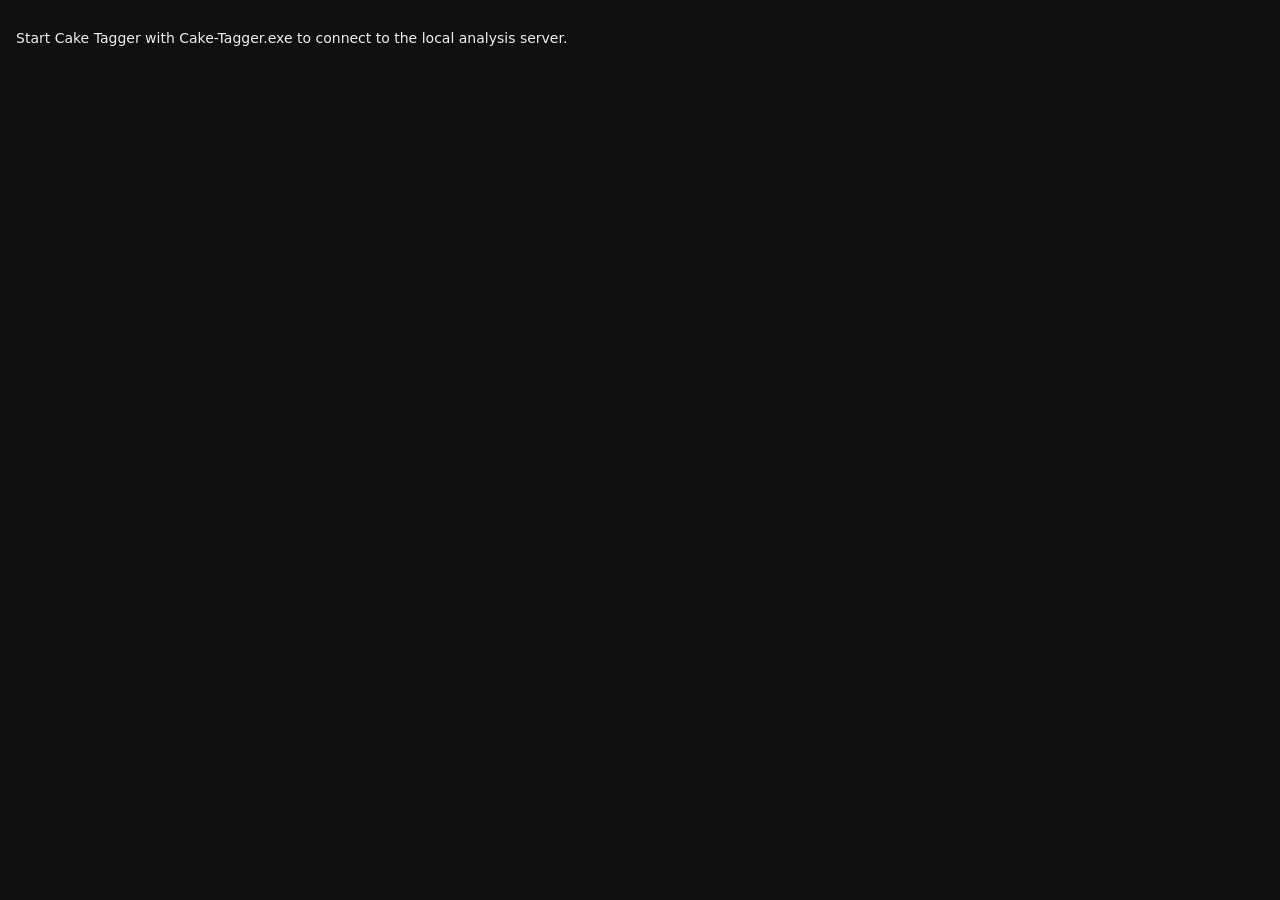
<file: extension/bridge.html>
<!doctype html><html><head><meta charset="utf-8"><title>Cake Tagger</title><link rel="stylesheet" href="bridge.css"><script src="./webext-api.js"></script><script type="module" src="bridge.mjs"></script></head><body><p id="status" role="status"></p><iframe id="app" title="Cake Tagger" hidden></iframe></body></html>
</file>
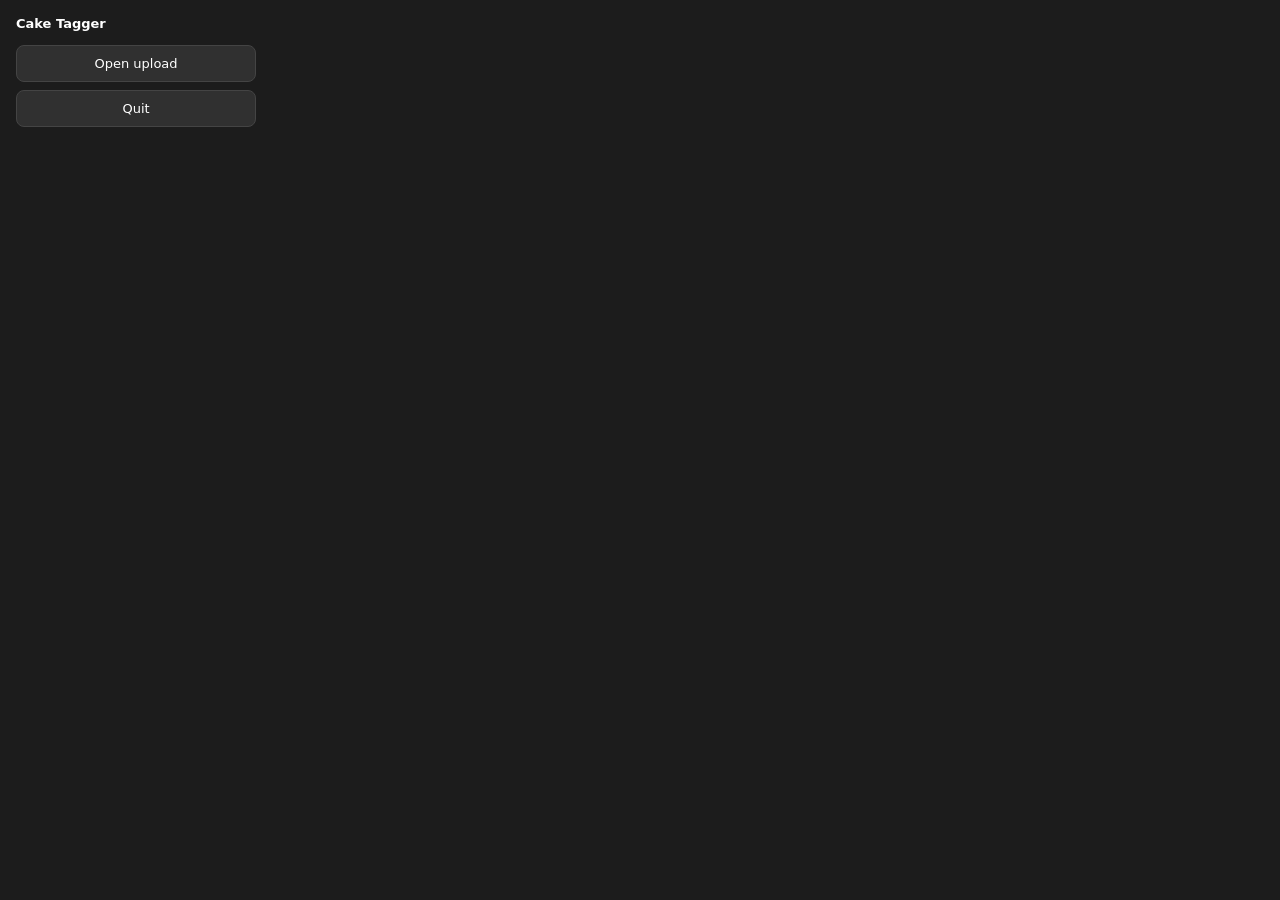
<file: extension/popup.html>
<!doctype html><html><head><meta charset="utf-8"><link rel="stylesheet" href="popup.css"><script src="./webext-api.js"></script><script type="module" src="popup.mjs"></script></head><body><strong>Cake Tagger</strong><button id="open"></button><button id="quit"></button><p id="status" role="status"></p></body></html>
</file>
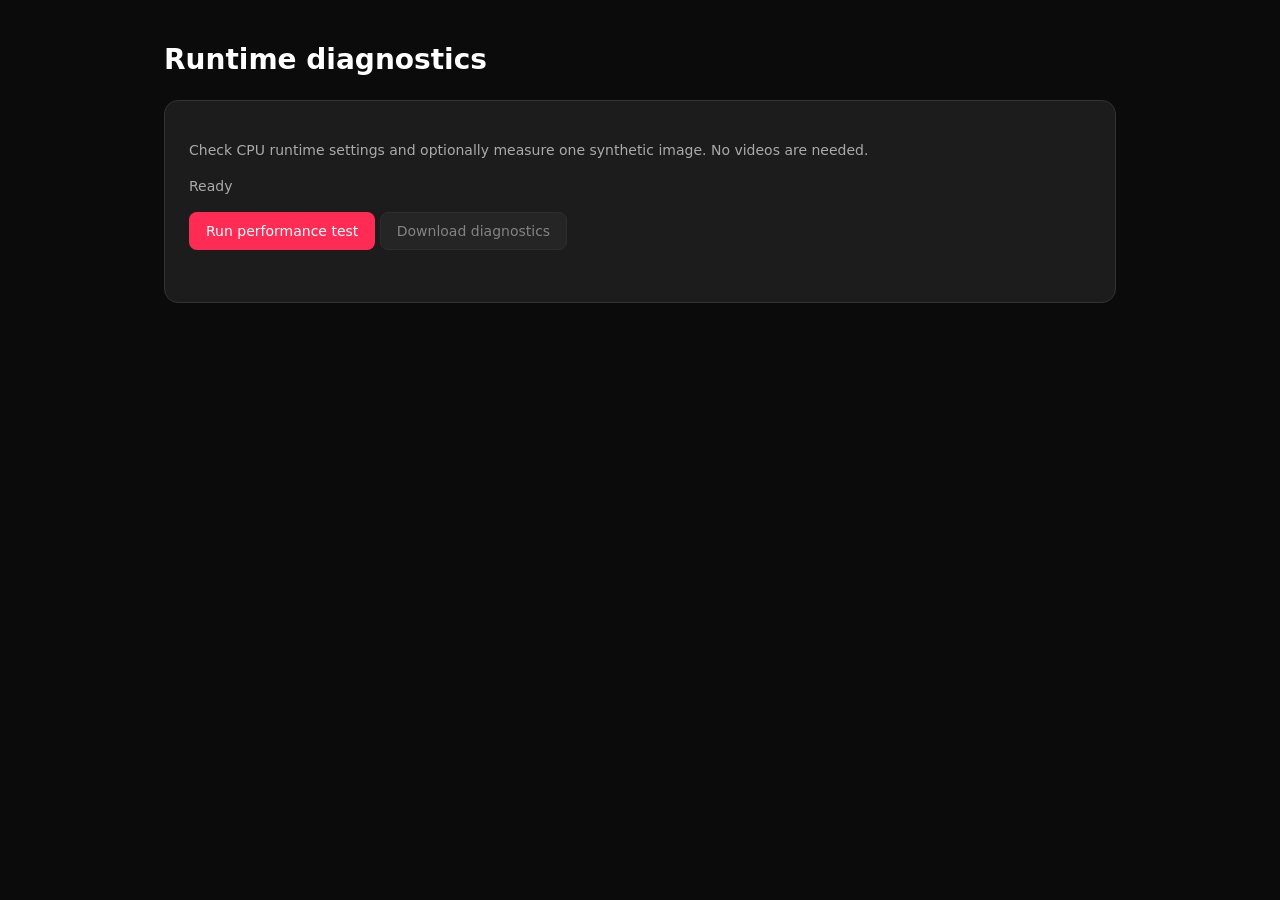
<file: src/client/diagnostics.html>
<!doctype html>
<html lang="en">
<head>
  <meta charset="utf-8">
  <meta name="viewport" content="width=device-width, initial-scale=1">
  <title>Cake Tagger · Diagnostics</title>
  <link rel="stylesheet" href="/src/client/style.css">
  <script type="module" src="/src/client/diagnostics.mjs"></script>
</head>
<body>
  <main>
    <header class="app-header"><h1 data-i18n="diagnostics.title"></h1></header>
    <section class="panel">
      <p data-i18n="diagnostics.description"></p>
      <p id="status" role="status"></p>
      <button id="run" disabled data-i18n="diagnostics.run"></button>
      <button id="download" class="quiet" disabled data-i18n="diagnostics.download"></button>
      <pre id="report"></pre>
    </section>
  </main>
</body>
</html>
</file>
<file: extension/bridge.css>
html,body{margin:0;min-height:100%;background:#101010;color:#eee;font:14px system-ui}#app{display:block;width:100%;min-height:100vh;border:0}#app[hidden]{display:none}#status{padding:16px}#status:empty{display:none}
</file>
<file: extension/popup.css>
:root{color-scheme:dark;font:13px system-ui}body{width:240px;margin:0;padding:16px;background:#1c1c1c;color:#fff}strong{display:block;margin-bottom:14px}button{display:block;width:100%;padding:10px;margin-top:8px;border:1px solid #444;border-radius:8px;background:#303030;color:#fff;font:inherit;cursor:pointer}button:disabled{opacity:.5;cursor:default}button:focus-visible{outline:2px solid #fe2c55;outline-offset:2px}p{font-size:12px;color:#aaa;margin-bottom:0}p:empty{display:none}
</file>
<file: src/client/style.css>
:root { color-scheme:dark; font:14px system-ui; background:#0b0b0b; color:#fff; }
* { box-sizing:border-box; }
[hidden] { display:none !important; }
body { margin:0; }
main { max-width:1000px; margin:auto; padding:24px; }
.app-header { margin-bottom:24px; }
h1 { font-size:28px; }
.panel { padding:24px; background:#1c1c1c; border:1px solid #333; border-radius:14px; }
p { color:#aaa; line-height:1.6; }
button { font:inherit; cursor:pointer; padding:10px 16px; color:#fff; background:#fe2c55; border:1px solid transparent; border-radius:8px; }
button:disabled { opacity:.45; cursor:default; }
button:focus-visible { outline:2px solid #ff7aa0; outline-offset:3px; }
.quiet { background:#303030; border-color:#444; }
pre { overflow:auto; white-space:pre-wrap; overflow-wrap:anywhere; }
</file>
